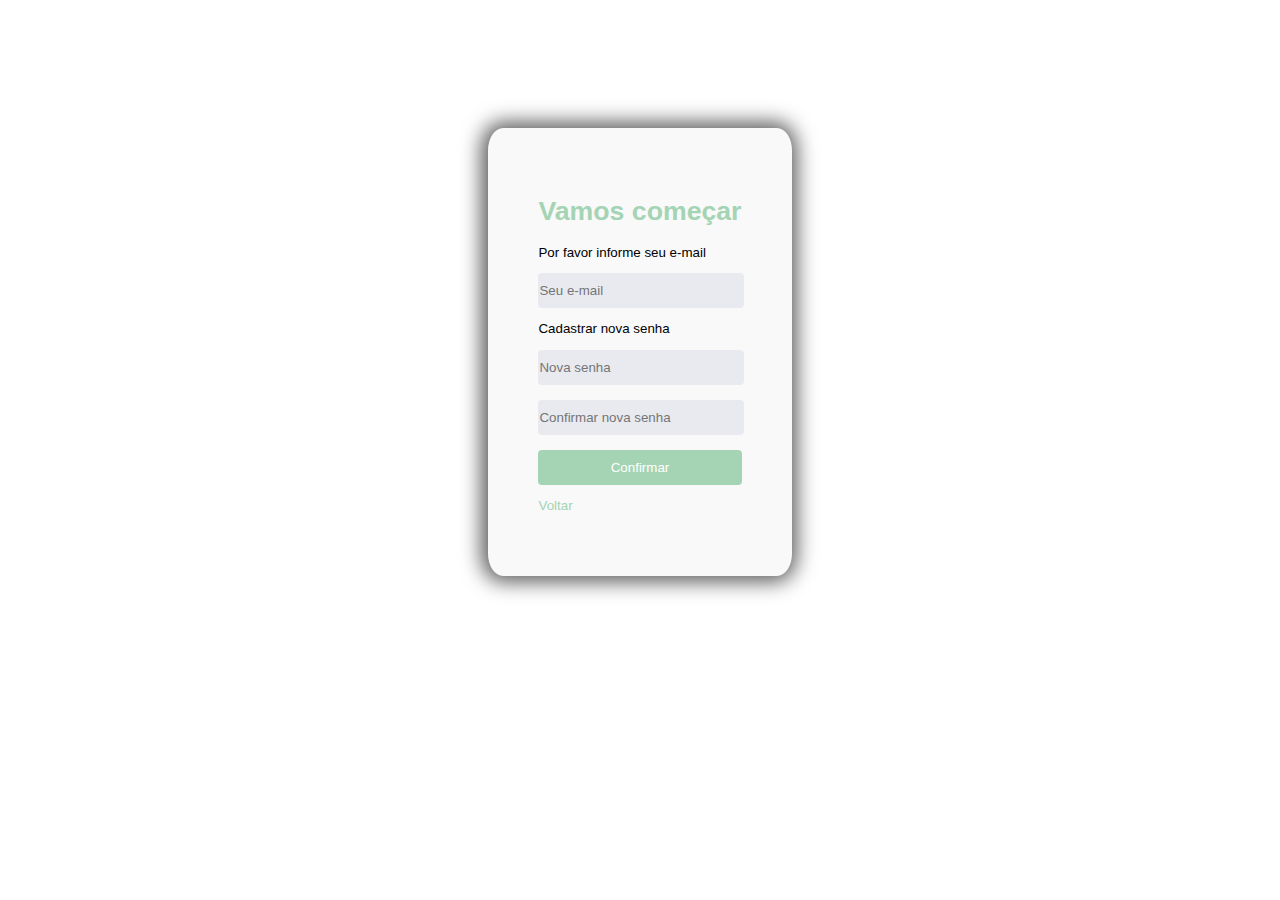
<file: site_livraria-master/Admin/telas/cadastro.html>
<!DOCTYPE html>
<html lang="en">
<head>
    <meta charset="UTF-8">
    <meta http-equiv="X-UA-Compatible" content="IE=edge">
    <meta name="viewport" content="width=device-width, initial-scale=1.0">
    <title>Cadastro</title>
    <link rel="stylesheet" href="../assets/css/cadastro.css">
</head>
<body>
    <div id="cadastro">
        <h1 id="titulo-principal">Vamos começar</h1>
        <p>Por favor informe seu e-mail</p>
        <input type="email" class="dados-digitados" placeholder="Seu e-mail">
        <p>Cadastrar nova senha</p>
        <input type="password" class="dados-digitados" placeholder="Nova senha"><br><br>
        <input type="password" class="dados-digitados" placeholder="Confirmar nova senha"><br><br>
        <button id="botao">Confirmar</button>
        <p><a href="login.html" id="link">Voltar</a></p>
    </div>
</body>
</html>
</file>
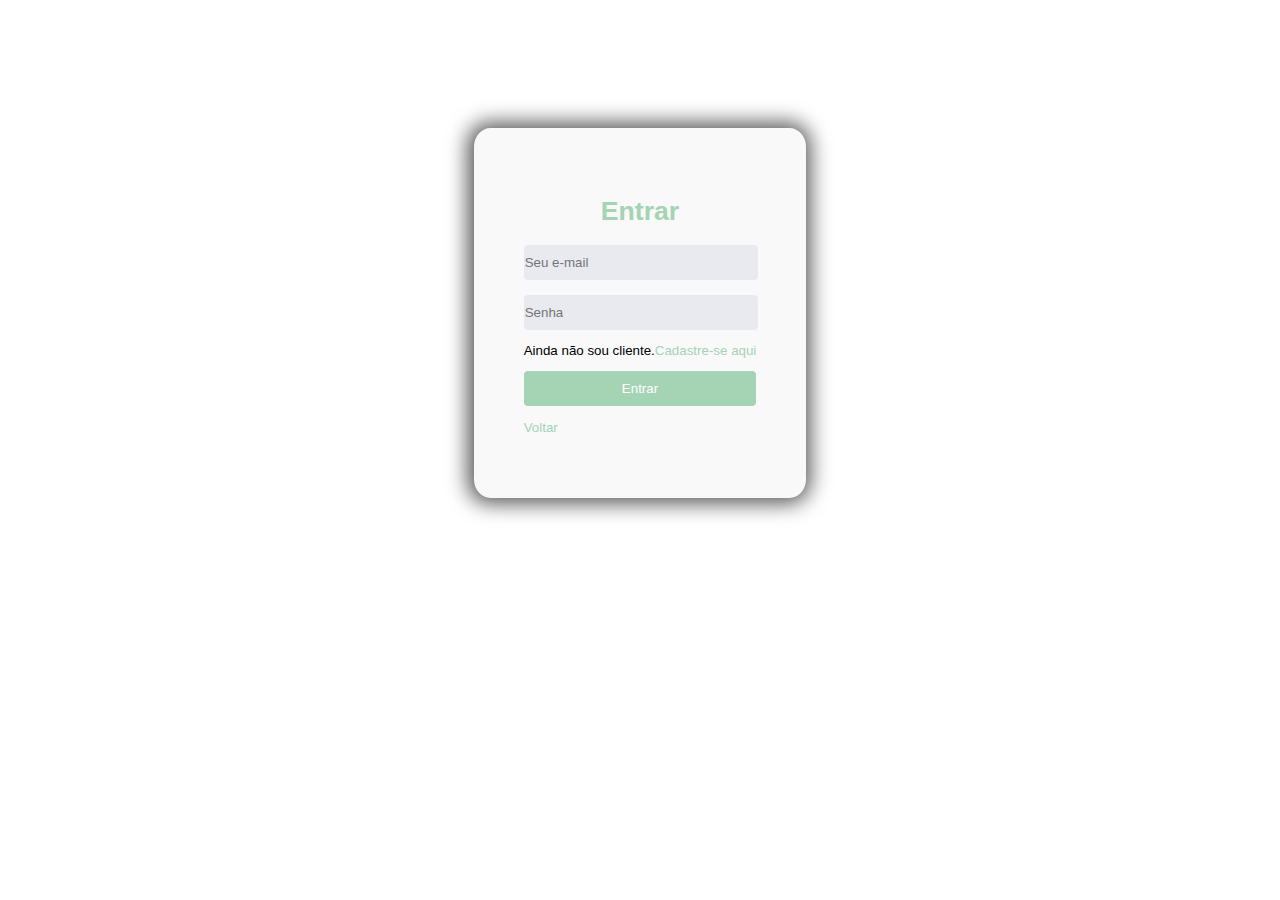
<file: site_livraria-master/Admin/telas/login.html>
<!DOCTYPE html>
<html lang="pt-br">
<head>
    <meta charset="UTF-8">
    <meta http-equiv="X-UA-Compatible" content="IE=edge">
    <meta name="viewport" content="width=device-width, initial-scale=1.0">
    <title>Login</title>
    <link rel="stylesheet" href="../assets/css/login.css">
</head>
<body>
    <div id="login">
        <h1 id="titulo">Entrar</h1>
        <input type="email" class="dados-digitados" placeholder="Seu e-mail"><br><br>
        <input type="password" class="dados-digitados" placeholder="Senha">
        <nav>
            <p>Ainda não sou cliente.<a href="cadastro.html" class="link">Cadastre-se aqui</a></p>
            <button id="botao">Entrar</button>
            <p><a href="index.html" class="link">Voltar</a></p>
        </nav>
    </div>
</body>
</html>
</file>
<file: site_livraria-master/Admin/assets/css/cadastro.css>
body{
    display: flex;
    flex-direction: column;
    justify-content: center;
    align-items: center;
    background: white;
    margin: 10%;
}

#cadastro{
    padding: 40px;
    background-color: hsl(240, 9%, 98%);
    font: normal 10pt Arial;
    text-align: left;
    box-sizing: border-box;
    border: 10px solid  hsl(240, 9%, 98%);
    border-radius: 5%;
    box-shadow: -1px 0px 20px 6px rgba(0,0,0,0.63);
}

#titulo-principal{
    color: #a4d4b4;
    text-align: center;
}

.dados-digitados{
    width: 100%;
    padding: 10px 1px;
    border: #a4d4b4;
    border-radius: 4px;
    background-color: rgb(232, 234, 240);
}

#botao{
    cursor: pointer;
    width: 100%;
    padding: 10px 1px;
    border: none;
    border-radius: 4px;
    background-color: #a4d4b4;
    color: white;
}

#link{
    text-decoration: none;
    color: #a4d4b4;
}
</file>
<file: site_livraria-master/Admin/assets/css/login.css>
body{
    display: flex;
    flex-direction: column;
    justify-content: center;
    align-items: center;
    background: white;
    margin: 10%;
}

#login{
    padding: 40px;
    background-color: hsl(240, 9%, 98%);
    font: normal 10pt Arial;
    text-align: left;
    box-sizing: border-box;
    border: 10px solid  hsl(240, 9%, 98%);
    border-radius: 5%;
    box-shadow: -1px 0px 20px 6px rgba(0,0,0,0.63);
}

#titulo{
    color: #a4d4b4;
    text-align: center;
}

.dados-digitados{
    width: 100%;
    padding: 10px 1px;
    border: #4C6085;
    border-radius: 4px;
    background-color: rgb(232, 234, 240);
}

.link{
    text-decoration: none;
    color: #a4d4b4;
}

#botao{
    cursor: pointer;
    width: 100%;
    padding: 10px 1px;
    border: none;
    border-radius: 4px;
    background-color: #a4d4b4;
    color: white;
}
</file>
